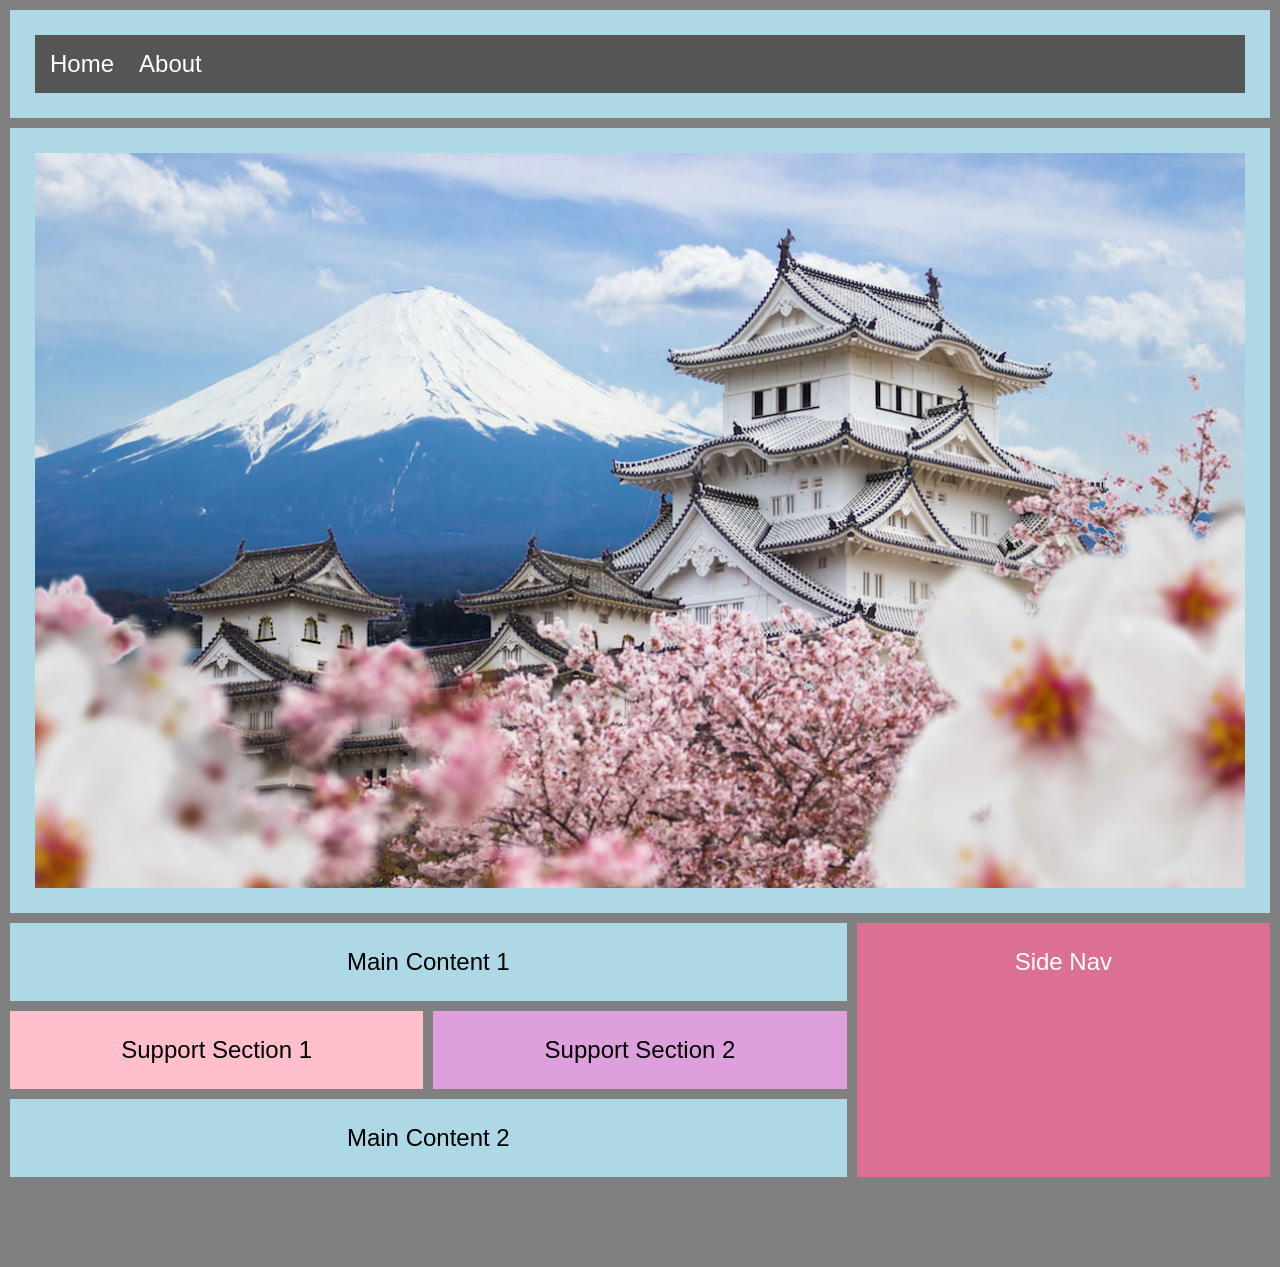
<file: index.html>
<!DOCTYPE html>
<html lang="en">
<head>
    <meta charset="UTF-8">
    <meta name="viewport" content="width=device-width, initial-scale=1.0">
    <title>CSS Demo</title>
    <link rel="stylesheet" href="css/style.css">
</head>
<body>
    <div class="grid-container">
        <nav class="nav-menu grid-item">
            <ul class="nav">
                <li><a class="active" href="index.html">Home</a></li>
                <li><a href="About.html">About</a></li>
            </ul>
        </nav>

        <div class="grid-item main-img">
            <img class="image1"
                 src="images/japan.png"
                 alt="Japan">
        </div>

        <main class="grid-item main1">Main Content 1</main>

        <section class="grid-item support1">
            Support Section 1
        </section>

        <section class="grid-item support2">
            Support Section 2
        </section>

        <section class="grid-item main2">
            Main Content 2
        </section>

        <aside class="grid-item sidecontent">
            Side Nav
        </aside>
    </div>

    <footer class="footer">
        
    </footer>
</body>
</html>
</file>
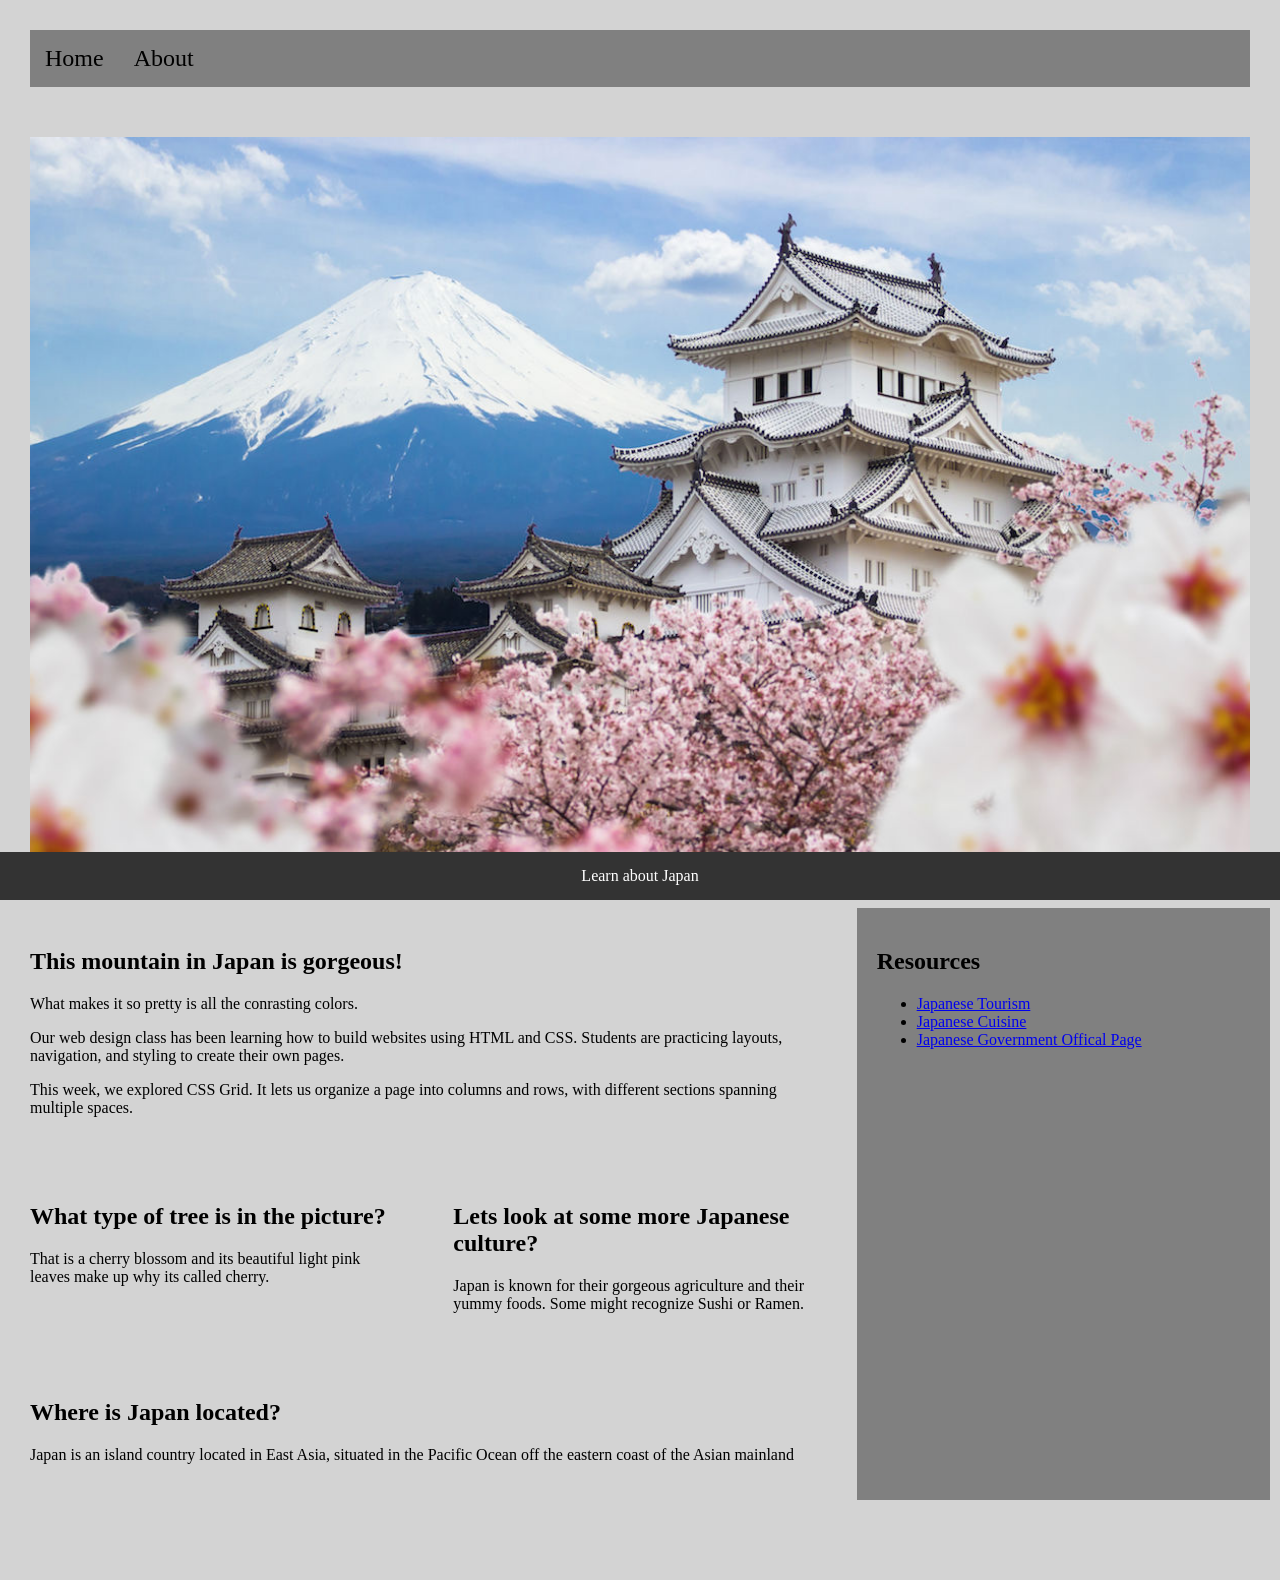
<file: About.html>
<!DOCTYPE html>
<html lang="en">
<head>
    <meta charset="UTF-8">
    <meta name="viewport" content="width=device-width, initial-scale=1.0">
    <title>Class News</title>
    <link rel="stylesheet" href="css/advanced.css">
</head>
<body>
    <div class="grid-container">
        <nav class="nav-menu">
            <ul>
                <li><a href="index.html">Home</a></li>
                <li><a class="active" href="About.html">About</a></li>
            </ul>
        </nav>

        <div class="main-img">
            <img src="images/japan.png" alt="Our web design class">
        </div>

        <article class="main1 grid-item">
            <h2>This mountain in Japan is gorgeous!</h2>
            <p>What makes it so pretty is all the conrasting colors.</p>
            <p>
                Our web design class has been learning how to build
                websites using HTML and CSS. Students are practicing
                layouts, navigation, and styling to create their own pages.
            </p>
            <p>
                This week, we explored CSS Grid. It lets us organize
                a page into columns and rows, with different sections
                spanning multiple spaces.
            </p>
        </article>

        <article class="support1 grid-item">
            <h2>What type of tree is in the picture?</h2>
            <p>
                That is a cherry blossom and its beautiful light pink leaves make up why its called cherry. 
            </p>
        </article>

        <article class="support2 grid-item">
            <h2>Lets look at some more Japanese culture?</h2>
            <p>
               Japan is known for their gorgeous agriculture and their yummy foods. Some might recognize Sushi or Ramen. 
            </p>
        </article>

        <article class="main2 grid-item">
            <h2>Where is Japan located?</h2>
            <p>
                Japan is an island country located in East Asia, situated in the Pacific Ocean off the eastern coast of the Asian mainland
            </p>
        </article>

        <aside class="resources grid-item">
            <h2>Resources</h2>
            <ul>
                <li>
                    <a href="https://www.japan.travel/en/us/">
                        Japanese Tourism
                    </a>
                </li>
                <li>
                    <a href="https://en.wikipedia.org/wiki/Japanese_cuisine">
                        Japanese Cuisine
                    </a>
                </li>
                <li>
                    <a href="https://www.japan.go.jp">
                        Japanese Government Offical Page
                    </a>
                </li>
            </ul>
        </aside>
    </div>

    <footer class="footer">
        Learn about Japan
    </footer>
</body>
</html>
</file>
<file: css/style.css>
* {
    box-sizing: border-box;
}

body {
    margin: 0;
    background-color: gray;
    font-family: Arial, sans-serif;

    /* Keep the fixed footer from covering the content. */
    padding-bottom: 80px;
}

/* Navbar */
.nav {
    display: flex;
    flex-wrap: wrap;
    gap: 25px;
    list-style: none;
    margin: 0;
    padding: 15px;
    background-color: #555;
}

.nav a {
    color: white;
    text-decoration: none;
}

.nav a:hover {
    text-decoration: underline;
}

/* First page: layout matches the screenshot. */
.grid-container {
    display: grid;
    grid-template-columns: repeat(3, minmax(0, 1fr));
    grid-template-areas:
        "nav nav nav"
        "image image image"
        "main1 main1 side"
        "support1 support2 side"
        "main2 main2 side";
    gap: 10px;
    padding: 10px;
}

.grid-item {
    background-color: lightblue;
    padding: 25px;
    text-align: center;
    font-size: 24px;
}

.nav-menu {
    grid-area: nav;
}

.main-img {
    grid-area: image;
}

.image1 {
    display: block;
    width: 100%;
    height: auto;
}

.main1 {
    grid-area: main1;
}

.main2 {
    grid-area: main2;
}

.support1 {
    grid-area: support1;
    background-color: pink;
}

.support2 {
    grid-area: support2;
    background-color: plum;
}

.sidecontent {
    grid-area: side;
    background-color: palevioletred;
    color: white;
}
</file>
<file: css/advanced.css>
* {
    box-sizing: border-box;
}

body {
    margin: 0;
    padding-bottom: 70px;
    background-color: lightgray;
    color: black;
    font-family: "Times New Roman", serif;
}

.grid-container {
    display: grid;
    grid-template-columns: repeat(3, minmax(0, 1fr));
    grid-template-areas:
        "nav nav nav"
        "image image image"
        "main1 main1 resources"
        "support1 support2 resources"
        "main2 main2 resources";
    gap: 10px;
    padding: 10px;
}

.grid-item {
    padding: 20px;
}

.nav-menu {
    grid-area: nav;
    padding: 20px;
}

.nav-menu ul {
    display: flex;
    gap: 30px;
    list-style: none;
    margin: 0;
    padding: 15px;
    background-color: gray;
}

.nav-menu a {
    color: black;
    font-size: 24px;
    text-decoration: none;
}

.nav-menu a:hover {
    text-decoration: underline;
}

.main-img {
    grid-area: image;
    padding: 20px;
}

.main-img img {
    display: block;
    width: 100%;
    height: auto;
}

.main1 {
    grid-area: main1;
}

.support1 {
    grid-area: support1;
}

.support2 {
    grid-area: support2;
}

.main2 {
    grid-area: main2;
}

.resources {
    grid-area: resources;
    background-color: gray;
}

h2 {
    font-size: 24px;
}

p,
.resources li {
    font-size: 16px;
}

.footer {
    position: fixed;
    bottom: 0;
    left: 0;
    width: 100%;
    padding: 15px;
    background-color: #333;
    color: white;
    text-align: center;
    z-index: 10;
}
</file>
